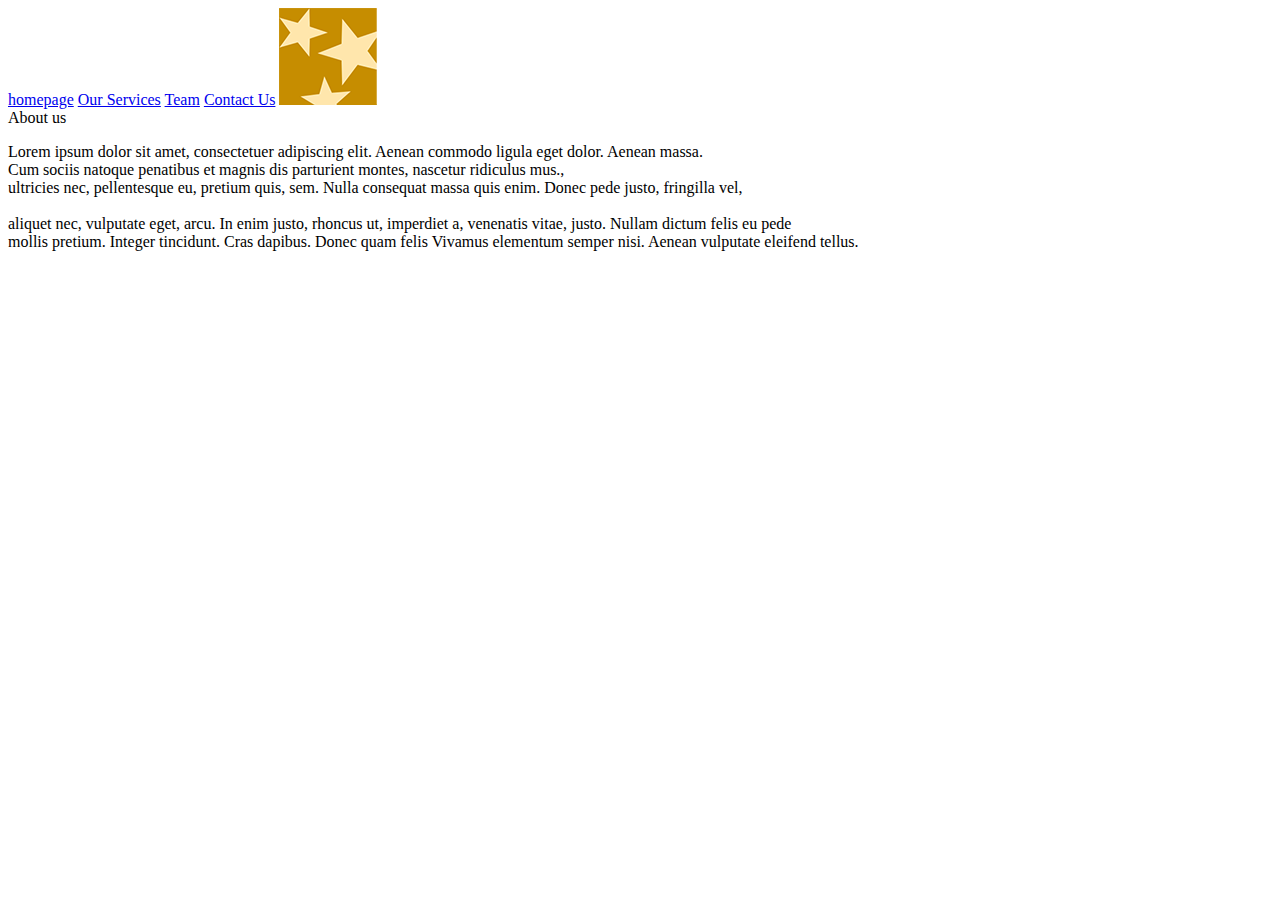
<file: final-assignment/aboutus.html>
<!DOCTYPE html>
<html>
    <Head>
        <title> About Us </title>
        <meta charset="UTF-8">
        <meta name="viewport" content="width=device-width, initial-scale=1.0">
        <a href="index.html" target="home">homepage</a>
        <a href="service.html" target="service">Our Services</a>
        <a href="team.html" target="Team">Team</a>
        <a href="contact.html" target="contact">Contact Us</a>

    </Head>
    <body>
        <img class=logo src="images/logo.png" alt="about-us"/>
        <div class="ab"
        <h1>About us</h1>
        <p> Lorem ipsum dolor sit amet, consectetuer adipiscing elit. Aenean commodo ligula eget dolor. Aenean massa.<br> 
            Cum sociis natoque penatibus et magnis dis parturient montes, nascetur ridiculus mus.,<br> 
            ultricies nec, pellentesque eu, pretium quis, sem. Nulla consequat massa quis enim. Donec pede justo, fringilla vel,<br> 
            <br>aliquet nec, vulputate eget, arcu. In enim justo, rhoncus ut, imperdiet a, venenatis vitae, justo.
            Nullam dictum felis eu pede <br> 
            mollis pretium. Integer tincidunt. Cras dapibus. Donec quam felis Vivamus elementum semper nisi. Aenean vulputate eleifend tellus.</p>
        </div>
        </body>
</html>
</file>
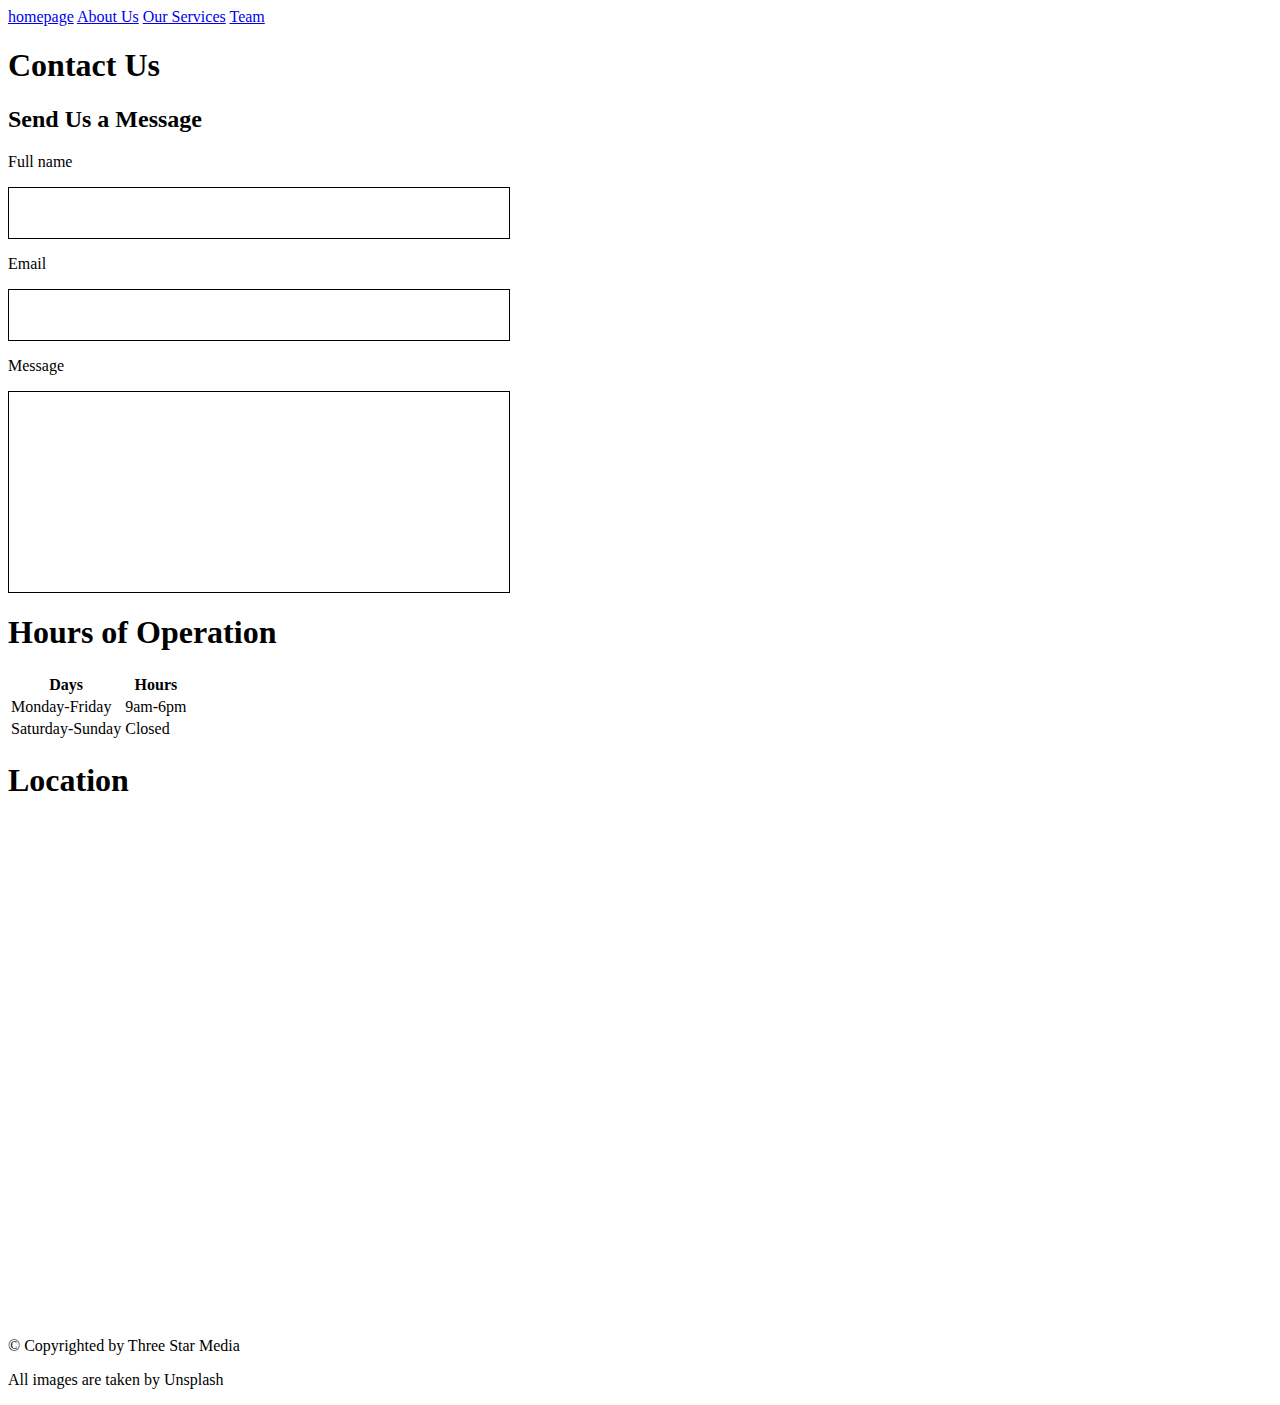
<file: final-assignment/contact.html>
<!DOCTYPE html>
<html>
    <head>
<title> Contact us </title>
<meta charset="UTF-8">
<meta name="viewport" content="width=device-width, initial-scale=1.0">
        <a href="index.html" target="home">homepage</a>
        <a href="aboutus.html" target="about">About Us</a>
        <a href="service.html" target="service">Our Services</a>
        <a href="Team.html" target="Team">Team</a>
    </head>
    <body>
      <div>
        <H1>Contact Us</H1>
        <h2>Send Us a Message</h2>
        <p>Full name</p>
        <div style="width:500px;height:50px;border:1px solid #000;"> </div>
        <p>Email</p>
        <div style="width:500px;height:50px;border:1px solid #000;"> </div>
        <p>Message</p>
        <div style="width:500px;height:200px;border:1px solid #000;"> </div>

        <h1>Hours of Operation</h1>  
        <table>
            <tr>
              <th>Days</th>
              <th>Hours</th>
            </tr>
            <tr>
              <td>Monday-Friday</td>
              <td>9am-6pm</td>
            </tr>
            <tr>
              <td>Saturday-Sunday</td>
              <td>Closed</td>
            </tr>
          </table>
          <h1>Location</h1>
          <div class="mapouter">
              <div class="gmap_canvas">
                  <iframe width="500" height="500" id="gmap_canvas" src="https://maps.google.com/maps?q=algonquin%20coll&t=&z=13&ie=UTF8&iwloc=&output=embed" frameborder="0" scrolling="no" marginheight="0" marginwidth="0">

                  </iframe><a href="https://123movies-org.net"></a>
                  <br>
                  <style>.mapouter{position:relative;text-align:right;height:500px;width:500px;}</style><a href="https://www.embedgooglemap.net">embed google</a>
                  <style>.gmap_canvas {overflow:hidden;background:none!important;height:500px;width:500px;}</style></div></div>
                  <footer>
                    <p>&copy; Copyrighted by Three Star Media </p>
                    <p>All images are taken by Unsplash</p>
                  </footer>
      </div>
    </body>

</html>
</file>
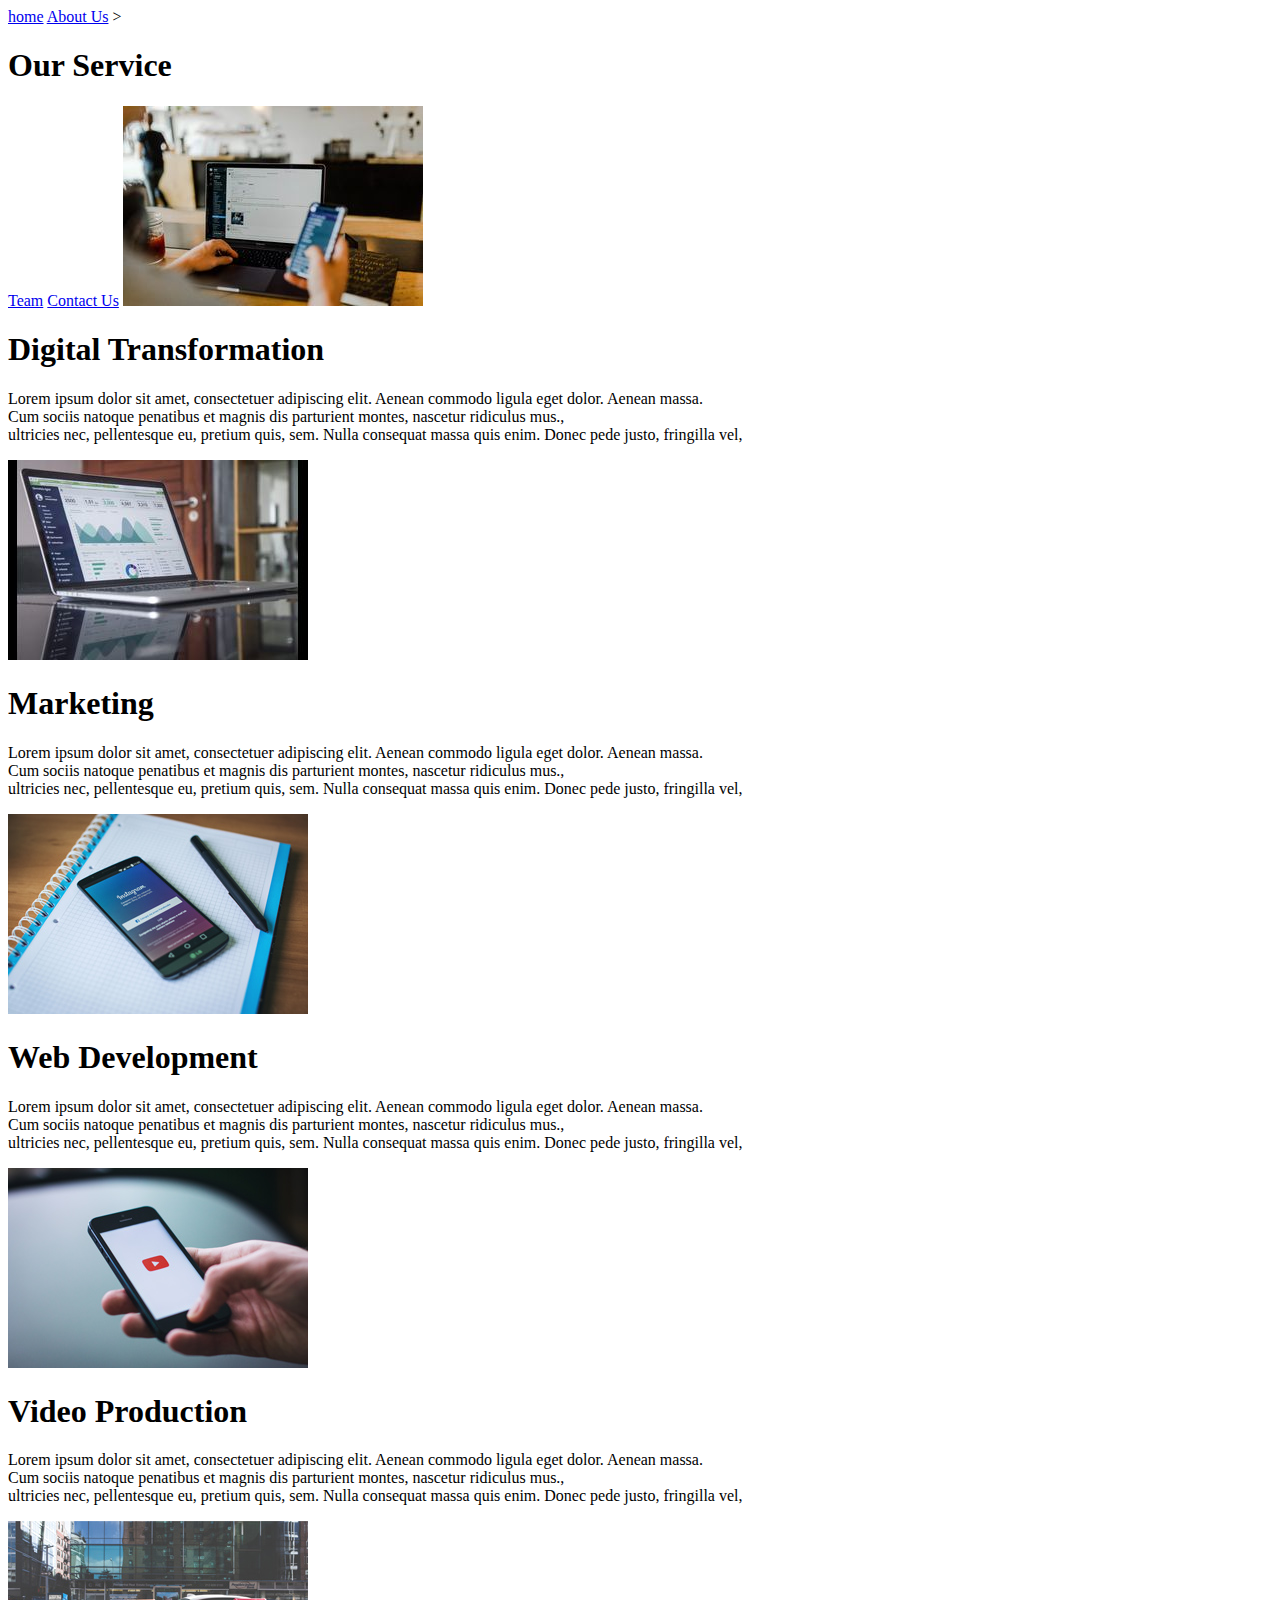
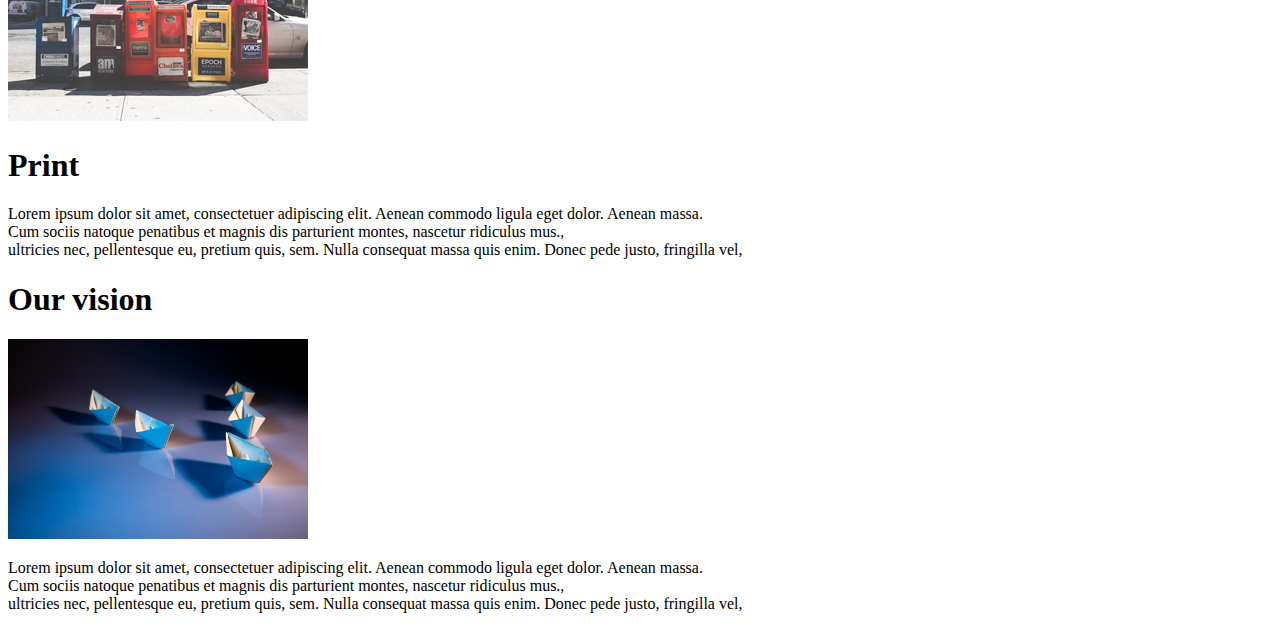
<file: final-assignment/service.html>
<!DOCTYPE html>
<html>
    <head>
<title> Our Services </title>
<meta charset="UTF-8">
<meta name="viewport" content="width=device-width, initial-scale=1.0">
        <a href="index.html" target="home">home</a>
        <a href="aboutus.html" target="about">About Us</a>
        >
    </head>
    <h1>Our Service</h1>
    <body>
        <a href="team.html" target="Team">Team</a>
        <a href="contact.html" target="contact">Contact Us</a
        <div class="servicess">
        <img class=digital src="images/digital.jpg" alt="digital">
        <h1> Digital Transformation </h1>
        <p>
            Lorem ipsum dolor sit amet, consectetuer adipiscing elit. Aenean commodo ligula eget dolor. Aenean massa.<br>
            Cum sociis natoque penatibus et magnis dis parturient montes, nascetur ridiculus mus.,<br>
            ultricies nec, pellentesque eu, pretium quis, sem. Nulla consequat massa quis enim. Donec pede justo, fringilla vel,<br>
        </p>
        
        <img class=marketing src="images/marketing.jpg" alt="marketing">
        <h1> Marketing </h1>
        <p>
            Lorem ipsum dolor sit amet, consectetuer adipiscing elit. Aenean commodo ligula eget dolor. Aenean massa.<br>
            Cum sociis natoque penatibus et magnis dis parturient montes, nascetur ridiculus mus.,<br>
            ultricies nec, pellentesque eu, pretium quis, sem. Nulla consequat massa quis enim. Donec pede justo, fringilla vel,<br>
        </p>


        <img class=web src="images/web.jpg" alt="web">
        <h1>Web Development</h1>
        <p>
            Lorem ipsum dolor sit amet, consectetuer adipiscing elit. Aenean commodo ligula eget dolor. Aenean massa.<br>
            Cum sociis natoque penatibus et magnis dis parturient montes, nascetur ridiculus mus.,<br>
            ultricies nec, pellentesque eu, pretium quis, sem. Nulla consequat massa quis enim. Donec pede justo, fringilla vel,<br>
        </p>
       
        <img class=video src="images/video.jpg" alt="video">
        <h1>Video Production</h1>
        <p>
            Lorem ipsum dolor sit amet, consectetuer adipiscing elit. Aenean commodo ligula eget dolor. Aenean massa.<br>
            Cum sociis natoque penatibus et magnis dis parturient montes, nascetur ridiculus mus.,<br>
            ultricies nec, pellentesque eu, pretium quis, sem. Nulla consequat massa quis enim. Donec pede justo, fringilla vel,<br> 
        </p>
        <img class=print src="images/print.jpg" alt="print">
        <h1>Print</h1>
        <p>
            Lorem ipsum dolor sit amet, consectetuer adipiscing elit. Aenean commodo ligula eget dolor. Aenean massa.<br>
            Cum sociis natoque penatibus et magnis dis parturient montes, nascetur ridiculus mus.,<br>
            ultricies nec, pellentesque eu, pretium quis, sem. Nulla consequat massa quis enim. Donec pede justo, fringilla vel,<br> 
        </p>
        <h1>Our vision</h1>
        <img class= vision src="images/vision.jpg" alt="vision" width="300" height="200"/>
        <p>
            Lorem ipsum dolor sit amet, consectetuer adipiscing elit. Aenean commodo ligula eget dolor. Aenean massa.<br>
            Cum sociis natoque penatibus et magnis dis parturient montes, nascetur ridiculus mus.,<br>
            ultricies nec, pellentesque eu, pretium quis, sem. Nulla consequat massa quis enim. Donec pede justo, fringilla vel,<br>
        </p>
        </div>
    </body>
</html>
</file>
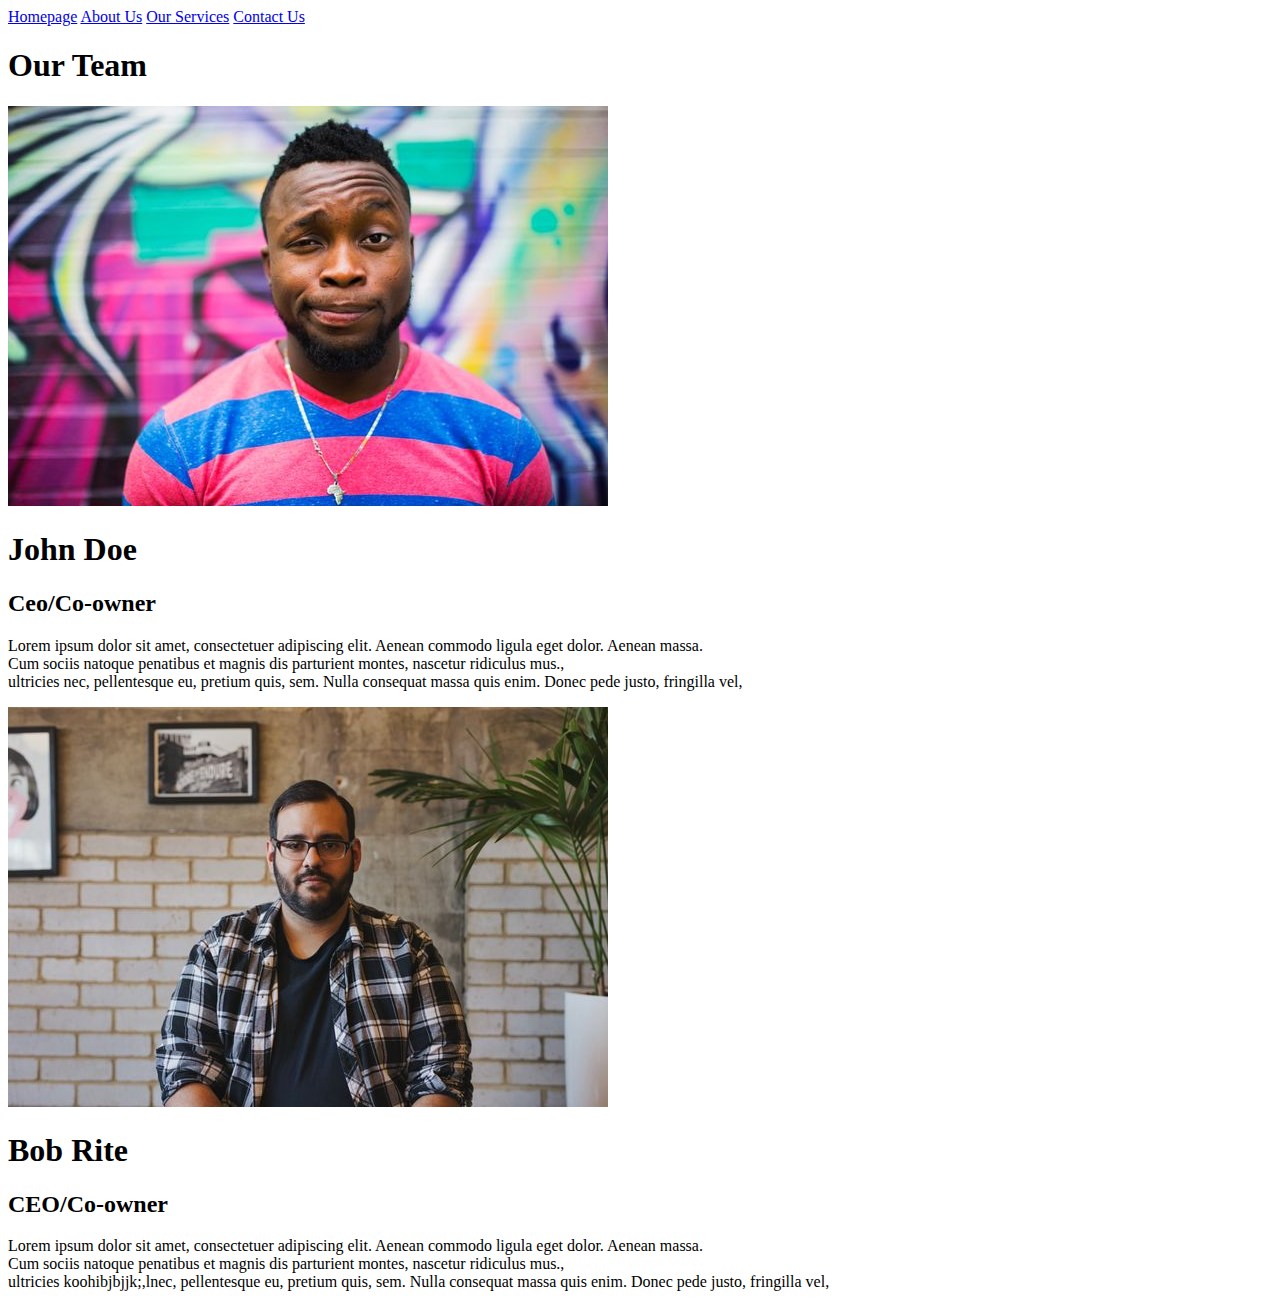
<file: final-assignment/team.html>
<!DOCTYPE html>
<html>
    <Head>
        <title>Teams</title>
        <meta charset="UTF-8">
        <meta name="viewport" content="width=device-width, initial-scale=1.0">
        <a href="index.html" target="home">Homepage</a>
        <a href="aboutus.html" target="about">About Us</a>
        <a href="service.html" target="service">Our Services</a>
        <a href="contact.html" target="contact">Contact Us</a>
    </Head>
    <body>
        <div class="john-bob">
        <h1> Our Team </h1>
        <img class=john src="images/john.jpg" alt="John Doe">
        <h1>John Doe</h1>
        <h2>Ceo/Co-owner</h2>
        <p>
            Lorem ipsum dolor sit amet, consectetuer adipiscing elit. Aenean commodo ligula eget dolor. Aenean massa.<br>
            Cum sociis natoque penatibus et magnis dis parturient montes, nascetur ridiculus mus.,<br>
            ultricies nec, pellentesque eu, pretium quis, sem. Nulla consequat massa quis enim. Donec pede justo, fringilla vel,<br>
        </p>
    
        <img class=bob  src="images/bob.jpg" alt="Bob Rite">
        <h1>Bob Rite</h1>
        <h2>CEO/Co-owner</h2>

        <p>
            Lorem ipsum dolor sit amet, consectetuer adipiscing elit. Aenean commodo ligula eget dolor. Aenean massa.<br>
            Cum sociis natoque penatibus et magnis dis parturient montes, nascetur ridiculus mus.,<br>
            ultricies koohibjbjjk;,lnec, pellentesque eu, pretium quis, sem. Nulla consequat massa quis enim. Donec pede justo, fringilla vel,<br>
        </p>
        </div>
    </body>
</html>
</file>
